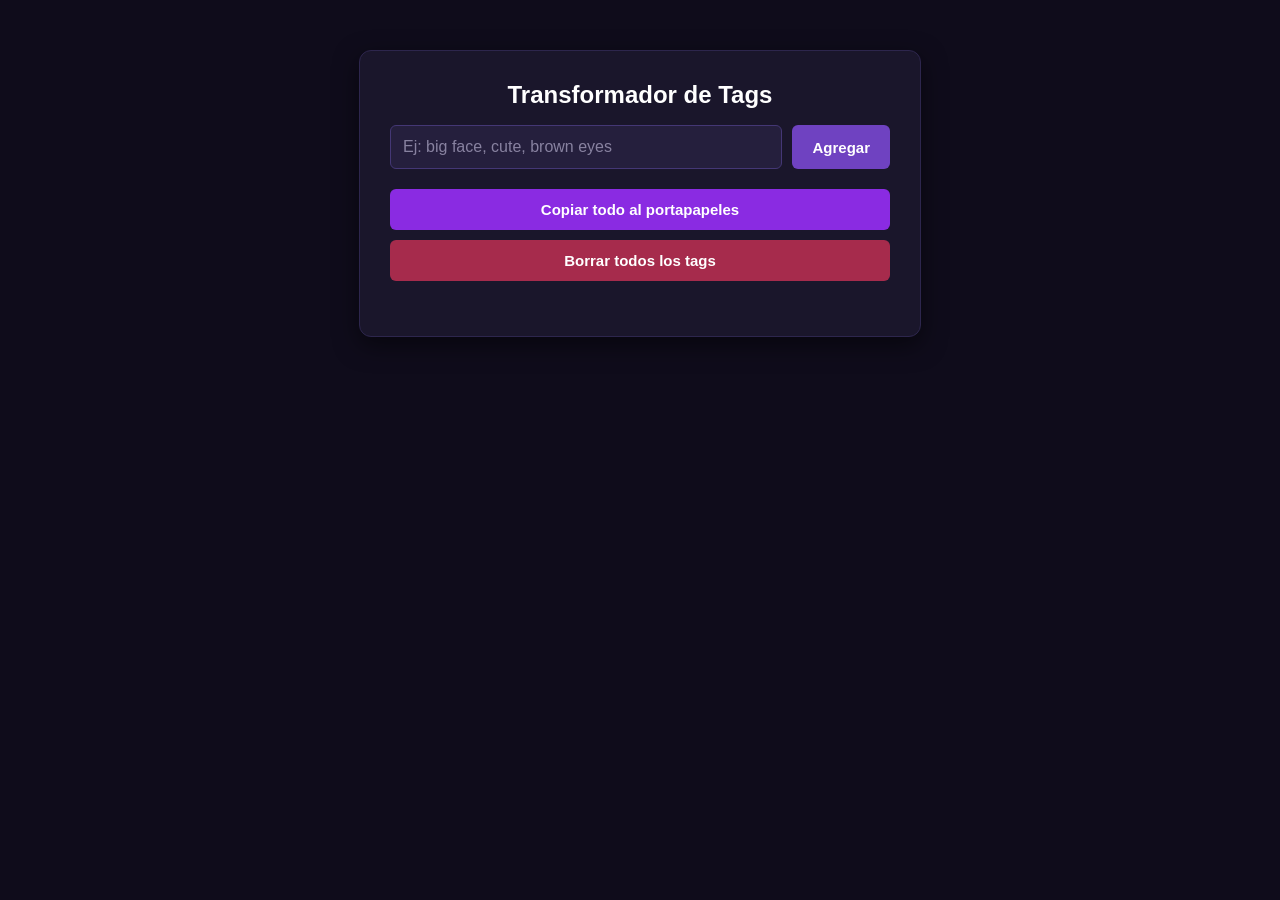
<file: index.html>
<!DOCTYPE html>
<html lang="es">
<head>
    <meta charset="UTF-8">
    <meta http-equiv="refresh" content="0; url=src/index.html">
    <title>Redireccionando...</title>
</head>
<body>
<p>Si no eres redireccionado automáticamente, <a href="src/index.html">haz clic aquí</a>.</p>
</body>
</html>
</file>
<file: src/style.css>
/* Configuración general del fondo de la pantalla */
body {
    font-family: Arial, sans-serif;
    background-color: #0f0c1b; /* Morado noche ultra oscuro */
    display: flex;
    justify-content: center;
    padding-top: 50px;
    margin: 0;
    color: #e0e0e0; /* Letras gris blanco por defecto */
}

/* La tarjeta central contenedora */
.container {
    background: #1a162b; /* Morado oscuro para la caja */
    padding: 30px;
    border-radius: 12px;
    box-shadow: 0 8px 24px rgba(0, 0, 0, 0.5);
    width: 100%;
    max-width: 500px;
    border: 1px solid #2d264d; /* Borde sutil morado */
}

/* Título principal */
h1 {
    text-align: center;
    color: #ffffff; /* Blanco puro */
    margin-top: 0;
    font-size: 24px;
}

/* Sección de la barra de texto y botón agregar */
.input-section {
    display: flex;
    gap: 10px;
    margin-bottom: 20px;
}

/* La barra donde se escribe el texto */
input {
    flex: 1;
    padding: 12px;
    border: 1px solid #443775; /* Borde morado intermedio */
    border-radius: 6px;
    font-size: 16px;
    background-color: #251f3d; /* Fondo morado grisáceo */
    color: #ffffff;            /* Texto del usuario en blanco */
    outline: none;
    transition: border-color 0.3s;
}

/* Al hacer clic dentro del input, el borde brilla */
input:focus {
    border-color: #8a2be2; /* Morado neón */
}

/* Texto de sugerencia */
input::placeholder {
    color: #8882a0; /* Gris morado suave */
    opacity: 1;
}

/* Botón base general */
button {
    padding: 12px 20px;
    color: #ffffff;
    border: none;
    border-radius: 6px;
    cursor: pointer;
    font-size: 15px;
    font-weight: bold;
    transition: background-color 0.2s, transform 0.1s;
}

button:active {
    transform: scale(0.98); /* Efecto de click */
}

/* Botón Agregar específico */
#addBtn {
    background-color: #6f42c1; /* Morado clásico */
}

#addBtn:hover {
    background-color: #59339d;
}

/* Sección que contiene los botones de acción inferior */
.actions-section {
    display: flex;
    flex-direction: column;
    gap: 10px;
    margin-bottom: 25px;
}

/* Botón para copiar todo */
#copyBtn {
    background-color: #8a2be2; /* Morado eléctrico / Neón */
    width: 100%;
}

#copyBtn:hover {
    background-color: #721cb8;
}

/* NUEVO: Botón de borrar todo (Peligro) */
.danger-btn {
    background-color: #a62b4c; /* Rojo vino oscuro para combinar con el morado */
    width: 100%;
}

.danger-btn:hover {
    background-color: #851e3a;
}

/* Contenedor flexible de las etiquetas */
.tags-container {
    display: flex;
    flex-wrap: wrap;
    gap: 10px;
}

/* El diseño de cada Tag individual generado */
.tag-item {
    background-color: #2d264d; /* Fondo morado medio */
    padding: 6px 14px;
    border-radius: 20px;
    display: flex;
    align-items: center;
    gap: 10px;
    font-size: 14px;
    color: #e0e0e0; /* Letras gris blanco */
    border: 1px solid #3d3369;
}

/* Botón de eliminar (X) dentro de cada tag */
.delete-btn {
    background: #ff4a5a; /* Rojo vibrante */
    color: #ffffff;
    border: none;
    border-radius: 50%;
    width: 18px;
    height: 18px;
    display: flex;
    justify-content: center;
    align-items: center;
    cursor: pointer;
    font-size: 10px;
    padding: 0;
    transition: background-color 0.2s;
}

.delete-btn:hover {
    background: #d92b3a;
}
</file>
